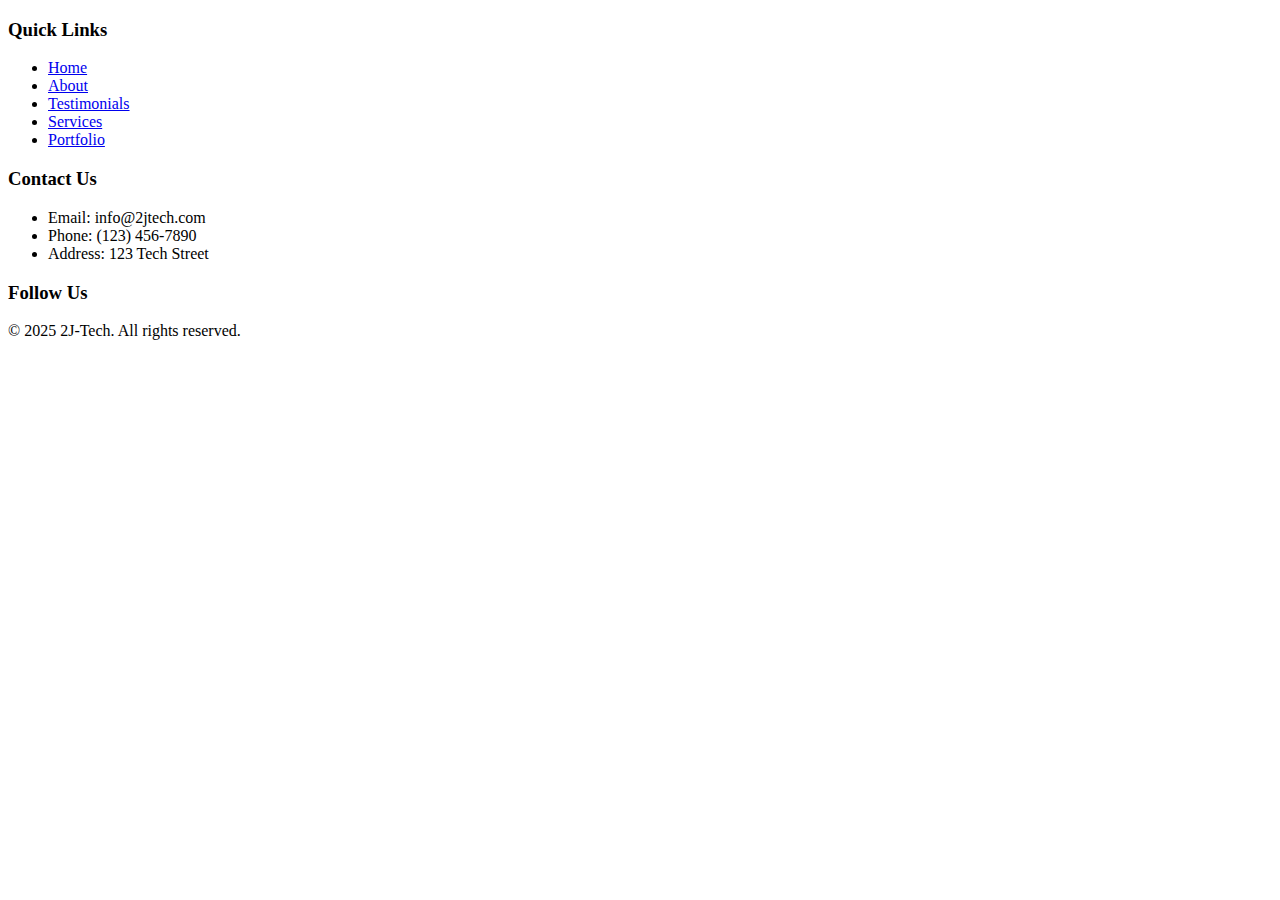
<file: contact.html>
<!DOCTYPE html>
<html lang="en">
<head>
    <meta charset="UTF-8">
    <meta name="viewport" content="width=device-width, initial-scale=1.0">
    <title>Document</title>
</head>
<body>
    
    <footer class="footer">
        <div class="footer-content">
            <div class="footer-section">
                <h3>Quick Links</h3>
                <ul>
                    <li><a href="index.html">Home</a></li>
                    <li><a href="about.html">About</a></li>
                    <li><a href="testimonials.html">Testimonials</a></li>
                    <li><a href="#">Services</a></li>
                    <li><a href="#">Portfolio</a></li>
                </ul>
            </div>
            <div class="footer-section">
                <h3>Contact Us</h3>
                <ul>
                    <li>Email: info@2jtech.com</li>
                    <li>Phone: (123) 456-7890</li>
                    <li>Address: 123 Tech Street</li>
                </ul>
            </div>
            <div class="footer-section">
                <h3>Follow Us</h3>
                <div class="social-links">
                    <a href="#"><i class="fa-brands fa-facebook"></i></a>
                    <a href="#"><i class="fa-brands fa-twitter"></i></a>
                    <a href="#"><i class="fa-brands fa-linkedin"></i></a>
                    <a href="#"><i class="fa-brands fa-instagram"></i></a>
                </div>
            </div>
        </div>
        <div class="footer-bottom">
            <p>&copy; 2025 2J-Tech. All rights reserved.</p>
        </div>
    </footer>
</body>
</html>
</file>
